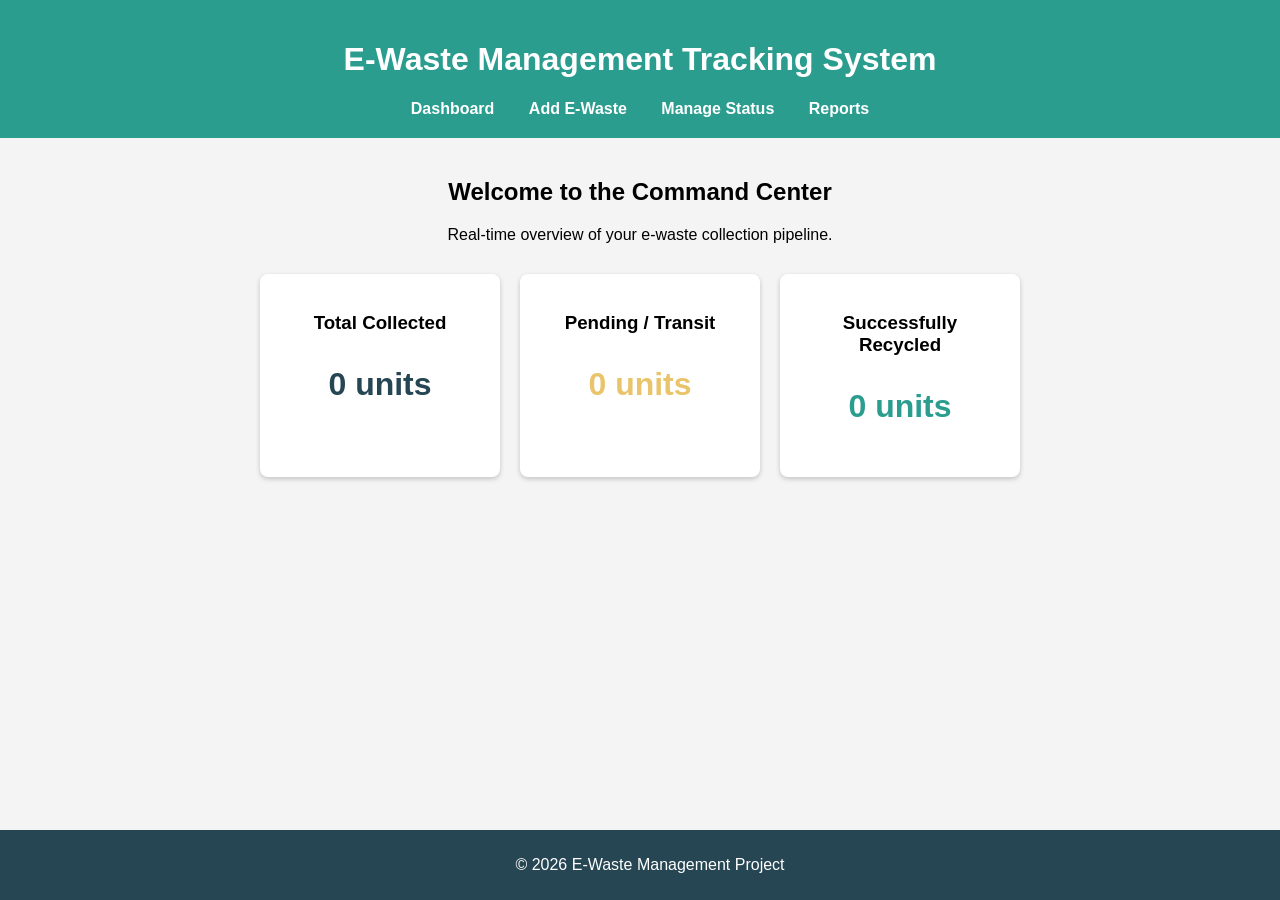
<file: index.html>
<!DOCTYPE html>
<html lang="en">
<head>
    <meta charset="UTF-8">
    <meta name="viewport" content="width=device-width, initial-scale=1.0">
    <title>Dashboard - E-Waste System</title>
    <link rel="stylesheet" href="style.css">
</head>
<body>
    <header>
        <h1>E-Waste Management Tracking System</h1>
        <nav>
            <a href="index.html">Dashboard</a>
            <a href="add-ewaste.html">Add E-Waste</a>
            <a href="update-status.html">Manage Status</a>
            <a href="reports.html">Reports</a>
        </nav>
    </header>

    <main>
        <h2>Welcome to the Command Center</h2>
        <p>Real-time overview of your e-waste collection pipeline.</p>

        <div class="dashboard-cards">
            <div class="card">
                <h3>Total Collected</h3>
                <p id="total-ewaste" style="font-size: 2em; font-weight: bold; color: #264653;">0 units</p>
            </div>
            <div class="card">
                <h3>Pending / Transit</h3>
                <p id="pending-ewaste" style="font-size: 2em; font-weight: bold; color: #e9c46a;">0 units</p>
            </div>
            <div class="card">
                <h3>Successfully Recycled</h3>
                <p id="recycled-ewaste" style="font-size: 2em; font-weight: bold; color: #2a9d8f;">0 units</p>
            </div>
        </div>
    </main>
    <footer><p>&copy; 2026 E-Waste Management Project</p></footer>
    <script src="script.js"></script>
</body>
</html>
</file>
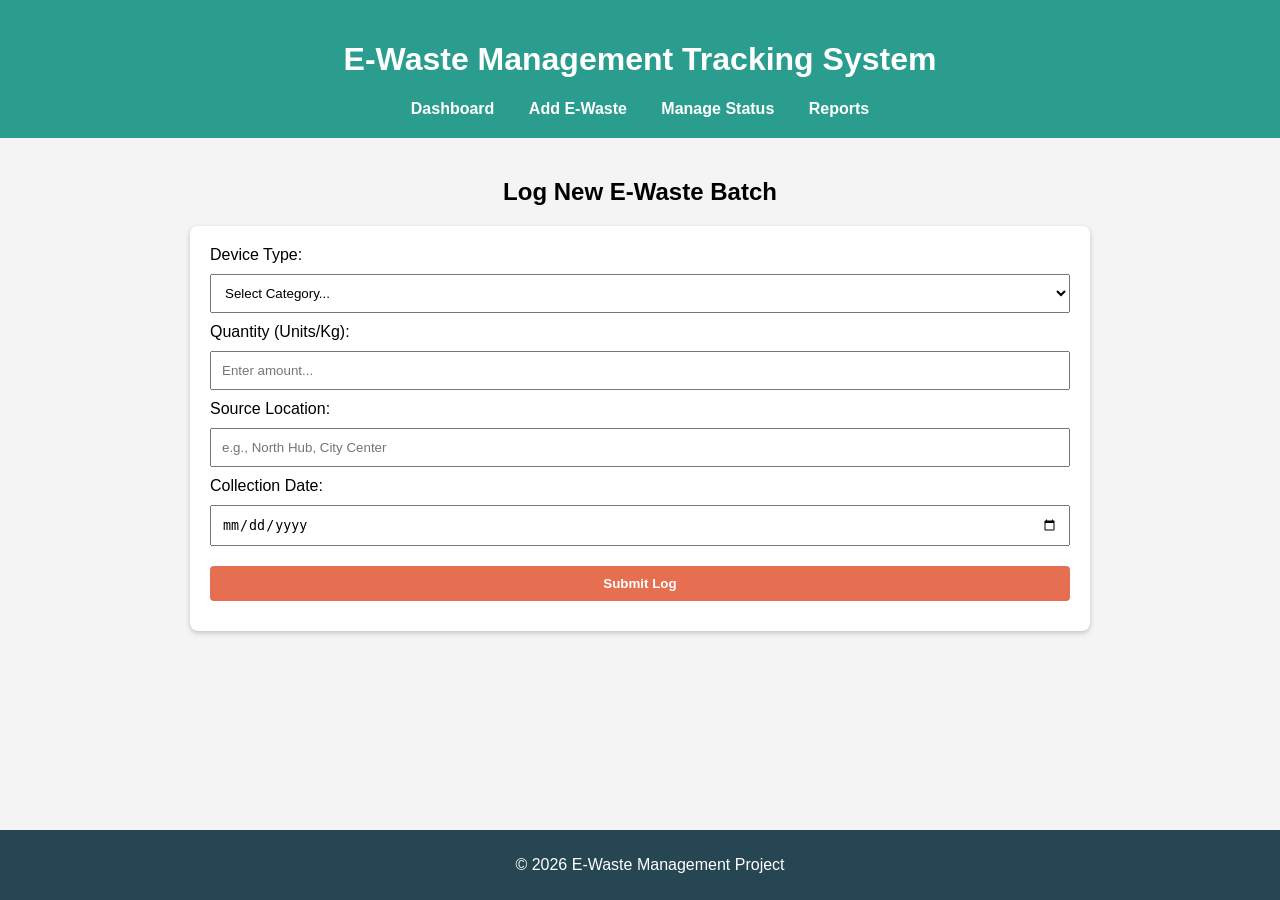
<file: add-ewaste.html>
<!DOCTYPE html>
<html lang="en">
<head>
    <meta charset="UTF-8">
    <meta name="viewport" content="width=device-width, initial-scale=1.0">
    <title>Add E-Waste</title>
    <link rel="stylesheet" href="style.css">
</head>
<body>
    <header>
        <h1>E-Waste Management Tracking System</h1>
        <nav>
            <a href="index.html">Dashboard</a>
            <a href="add-ewaste.html">Add E-Waste</a>
            <a href="update-status.html">Manage Status</a>
            <a href="reports.html">Reports</a>
        </nav>
    </header>

    <main>
        <h2>Log New E-Waste Batch</h2>
        <form id="ewasteForm">
            <label>Device Type:</label>
            <select id="type" required>
                <option value="">Select Category...</option>
                <option value="Mobile Phone">Mobile Phone</option>
                <option value="Laptop/PC">Laptop / PC</option>
                <option value="Battery">Batteries</option>
                <option value="Large Appliance">Large Appliance</option>
            </select>

            <label>Quantity (Units/Kg):</label>
            <input type="number" id="quantity" min="1" placeholder="Enter amount..." required>

            <label>Source Location:</label>
            <input type="text" id="source" placeholder="e.g., North Hub, City Center" required>

            <label>Collection Date:</label>
            <input type="date" id="date" required>

            <button type="submit">Submit Log</button>
        </form>
    </main>
    
    <div id="toast">Message here</div>

    <footer><p>&copy; 2026 E-Waste Management Project</p></footer>
    <script src="script.js"></script>
</body>
</html>
</file>
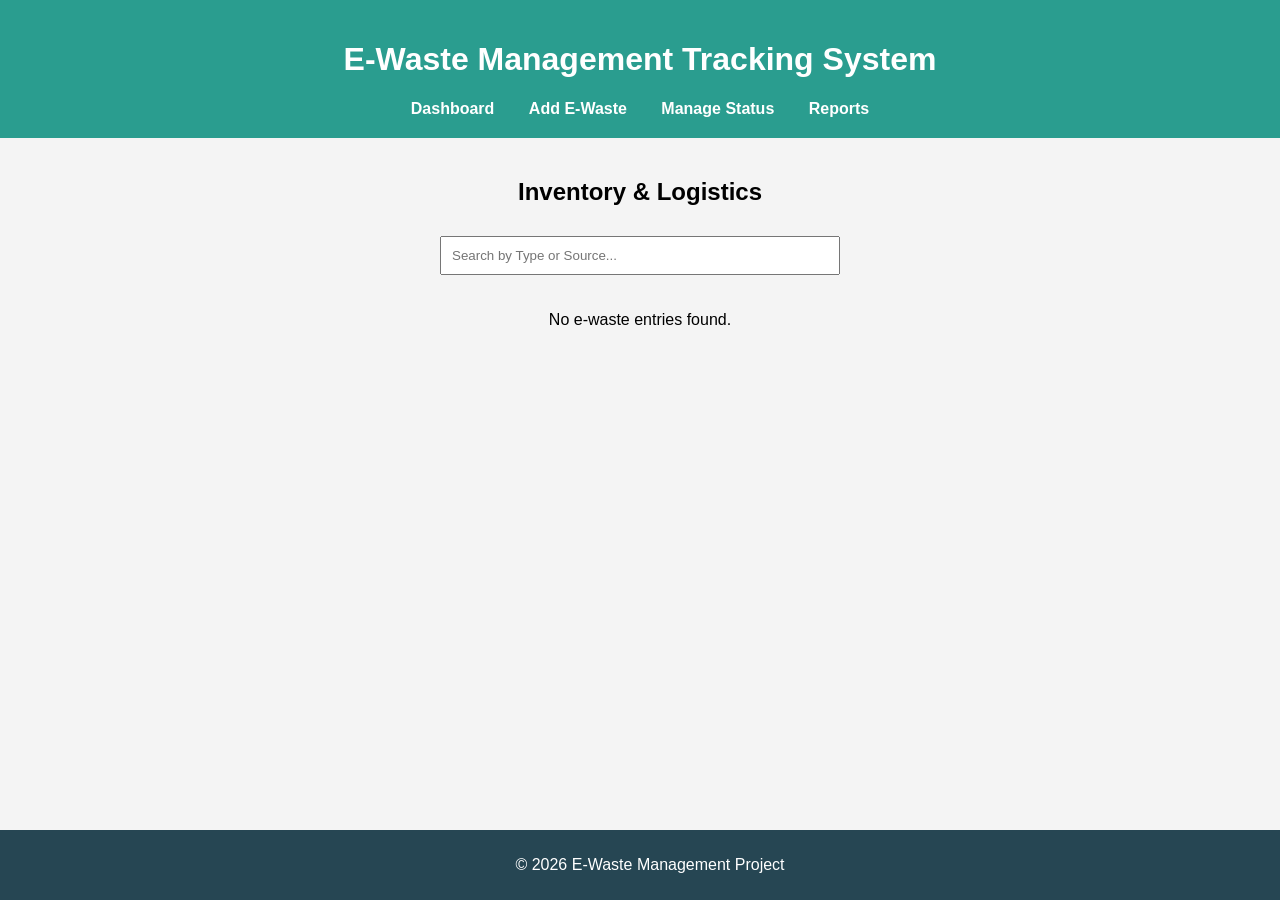
<file: update-status.html>
<!DOCTYPE html>
<html lang="en">
<head>
    <meta charset="UTF-8">
    <meta name="viewport" content="width=device-width, initial-scale=1.0">
    <title>Manage E-Waste Status</title>
    <link rel="stylesheet" href="style.css">
</head>
<body>
    <header>
        <h1>E-Waste Management Tracking System</h1>
        <nav>
            <a href="index.html">Dashboard</a>
            <a href="add-ewaste.html">Add E-Waste</a>
            <a href="update-status.html">Manage Status</a>
            <a href="reports.html">Reports</a>
        </nav>
    </header>

    <main>
        <h2>Inventory & Logistics</h2>
        <input type="text" id="searchInput" placeholder="Search by Type or Source..." style="max-width: 400px; padding: 10px; margin-bottom: 20px;">
        
        <div id="ewasteList">
            </div>
    </main>

    <footer><p>&copy; 2026 E-Waste Management Project</p></footer>
    <script src="script.js"></script>
</body>
</html>
</file>
<file: style.css>
body {
    font-family: Arial, sans-serif;
    margin: 0;
    padding: 0;
    background: #f4f4f4;
    padding-bottom: 60px; /* Space for footer */
}

header {
    background: #2a9d8f;
    color: white;
    padding: 20px;
    text-align: center;
}

nav a {
    margin: 0 15px;
    color: white;
    text-decoration: none;
    font-weight: bold;
}

nav a:hover {
    text-decoration: underline;
}

main {
    padding: 20px;
    max-width: 900px;
    margin: 0 auto;
    text-align: center;
}

.dashboard-cards {
    display: flex;
    justify-content: center;
    gap: 20px;
    margin-top: 30px;
}

.card {
    background: white;
    padding: 20px;
    border-radius: 8px;
    box-shadow: 0 2px 5px rgba(0,0,0,0.2);
    margin-bottom: 15px;
    text-align: left;
}

.dashboard-cards .card {
    width: 200px;
    text-align: center;
}

form {
    background: white;
    padding: 20px;
    border-radius: 8px;
    display: inline-block;
    text-align: left;
    box-shadow: 0 2px 5px rgba(0,0,0,0.2);
}

input, select, button {
    padding: 10px;
    margin: 10px 0;
    width: 100%;
    box-sizing: border-box;
}

button {
    background: #e76f51;
    color: white;
    border: none;
    cursor: pointer;
    font-weight: bold;
    border-radius: 4px;
}

button:hover {
    background: #d65a3d;
}

.status-badge {
    padding: 5px 10px;
    border-radius: 15px;
    color: white;
    font-size: 0.8em;
    font-weight: bold;
}

.status-Pending { background: #e9c46a; color: #333; }
.status-Transit { background: #f4a261; }
.status-Recycled { background: #2a9d8f; }

.controls {
    display: flex;
    gap: 10px;
}

.controls button {
    width: auto;
    padding: 5px 10px;
}

#toast {
    visibility: hidden;
    min-width: 250px;
    background-color: #333;
    color: #fff;
    text-align: center;
    border-radius: 5px;
    padding: 16px;
    position: fixed;
    z-index: 1;
    left: 50%;
    bottom: 30px;
    transform: translateX(-50%);
}

#toast.show {
    visibility: visible;
    animation: fadein 0.5s, fadeout 0.5s 2.5s;
}

footer {
    background: #264653;
    color: white;
    text-align: center;
    padding: 10px;
    position: fixed;
    width: 100%;
    bottom: 0;
}
</file>
